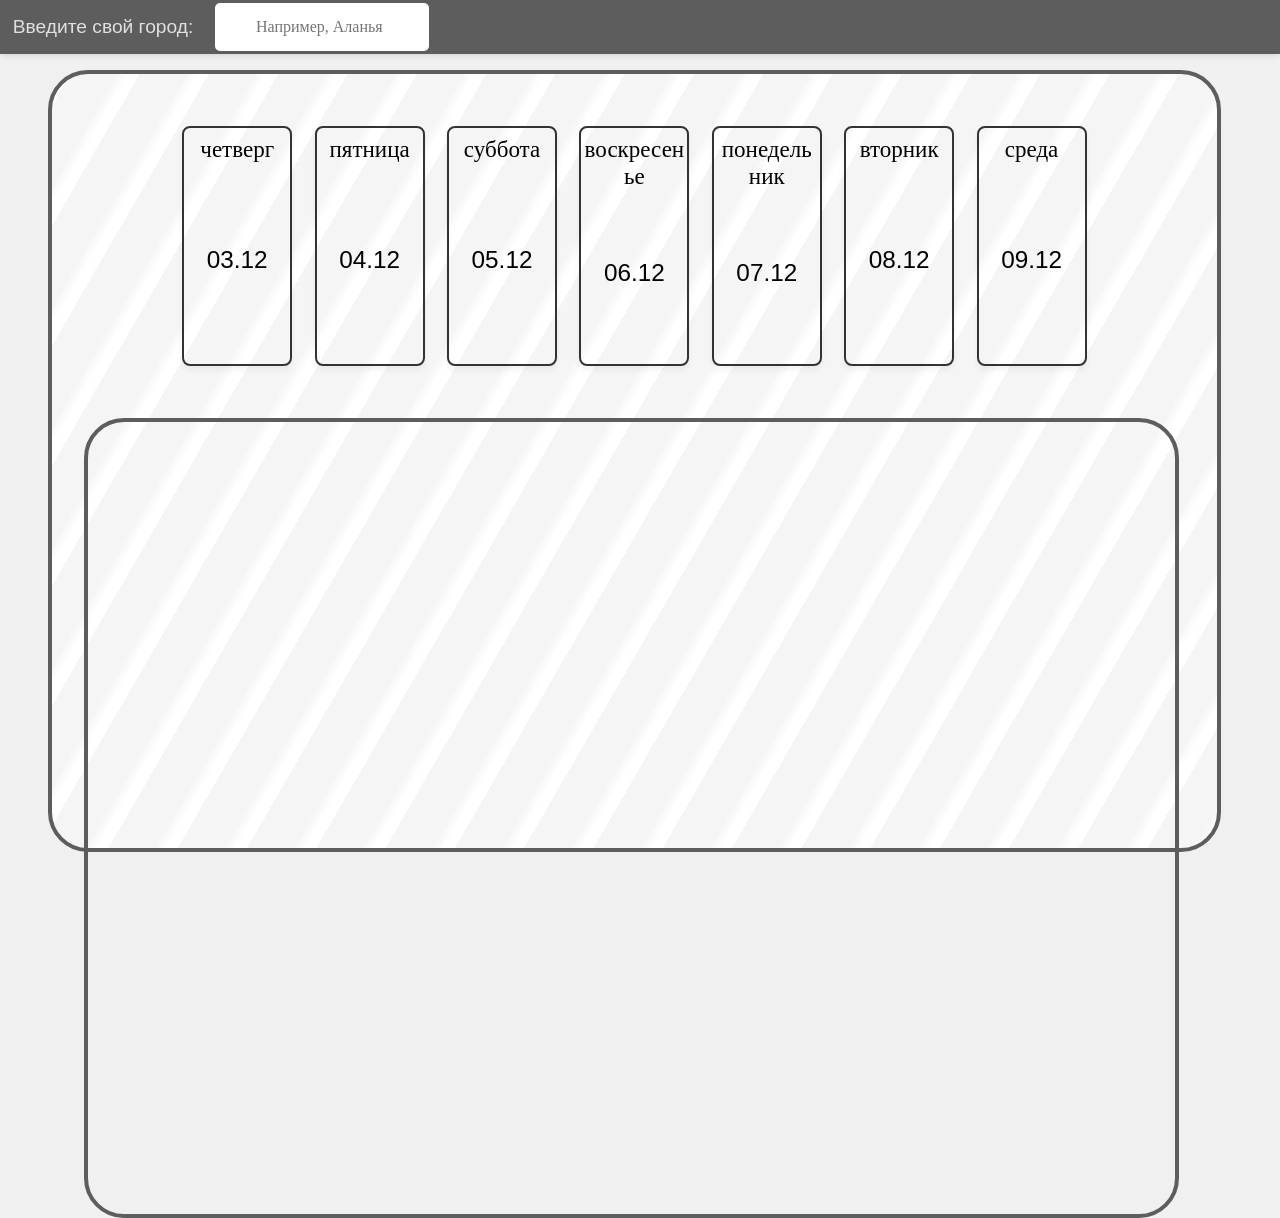
<file: index.html>
<!DOCTYPE html>
<html lang="en">
<head>
  <link rel="stylesheet" href="https://cdn.jsdelivr.net/npm/bootstrap-icons@1.11.3/font/bootstrap-icons.min.css">
  <meta charset="UTF-8">
  <meta name="viewport" content="width=device-width, initial-scale=1.0">
  <title>Sinoptik</title>
  <link rel="stylesheet" href="styles.css">
</head>
<body>
<div class="hero-wrapper">
  <div class="highcolumn">
    <div class="goroda">
   <label class="Vvodgorod">Введите свой город:</label>
   <input list="city-options" id="city-input" placeholder="Например, Аланья ">
   <datalist id="city-options"></datalist>
   </div>
   <div class="pokazatelgoroda" id="pok">
   </div>
  </div>
  <div class="Sinoptik" id="Sinoptik">
    <div class="insideboxofsinoptika">
     <div class="tableofdays">
     </div>
     <div id="Boxsinoptika" class="Boxsinoptika">
     </div>
    </div>
  </div>
</div>
<script src="placeholder.js" > </script>
<script src="firstenteredbyuser.js" type="module"></script>
<script src="citySearch.js" type="module"></script>
<script src="7days.js" type="module"></script>
<script src="weatherDisplay.js" type="module"></script>
<script src="main.js" type="module"></script>
</body>
</html>
</file>
<file: styles.css>
body{
    margin: 0 0;
   padding: 0 0;
      background-color: #f0f0f0;
    font-family: Arial, sans-serif; 
}
.lineofnow{
    display: flex;
    justify-content: center;
    font-size: 1.6rem;
    letter-spacing:0.4rem;
    padding-left: 4rem;
    font-family: Arial, Helvetica, sans-serif;
}
.circle-container {
  position: relative;
  width: 160px;
  height: 160px;
}
.progress-ring {
  transform: rotate(-90deg);
}
.bottomlineinboxofsinopt{
    display: flex;
    justify-content: space-between;
}
.progress-ring__circle {
  transition: stroke-dashoffset 0.35s ease-in-out;
  stroke-linecap: round; 
}
.percentage-text {
  position: absolute;
  top: 50%;
  left: 50%;
  transform: translate(-50%, -50%);
  font-size: 24px;
  font-weight: bold;
  color: #333;
}
.controls {
  display: flex;
  flex-direction: column;
  gap: 8px;
  align-items: center;
}
.n {
 display: flex;
    align-items: center;
    justify-content: center;
    font-family: initial;
    font-size:1.3rem;
}
input {
  padding: 8px 12px;
  font-size: 16px;
  border: 1px solid #ccc;
  border-radius: 6px;
  text-align: center;
}
.highcolumn {
 display: flex;
 width: 100%;
 min-height: 6vh;
 background-color: #5d5d5d;
 box-shadow: 0 2px 5px rgba(0,0,0,0.1);
 margin: 0 0;
 padding: 0 0;
  display: flex;
    align-items: center;
    justify-content: space-between;
}
#city-input {
    background-color: rgb(121, 114, 114);
     height: 2rem;
     width: auto;
     border: solid 2px black;
     background-color: #ffffff; 
    border-radius: 7px;
    color: #383838;
    border: 2px solid #5d5d5d; 
    font-size: 16px;
     font-family: initial;
     padding-left: 10px;
}
#city-input:hover {
    border-color:#777 ;
 box-shadow: 0 0 10px white;
 border: none;
}
#city-input:focus {
    outline: none;
    border-color:#777 ;
 box-shadow: 0 0 14px white;
 border: none;
}
.Vvodgorod{
     color: #e0e0e0; 
       font-size: 1.2em; 
}
.goroda{
    display: flex;
    align-items: center;
    gap: 20px;
    margin-left: 1%;
}
.Pokazatelgorodavjs {
color: #e0e0e0; 
 font-size: 1.2rem; 
}
.Pokazatelstranuvjs{
    color: #e0e0e0;
    font-size: 1rem;
}
.pokazsjs{
    margin-right: 4rem;
    margin-left: 2rem;
}
.current{
    font-family: initial;
    font-size: 1.3rem;
    padding: 0;
    margin: 0;
    display: flex;
    padding-top: 0.4rem;
    padding-left: 0.4rem;
}
.allblockofboxsinopt{
    padding-right: 6rem;
}
.curenttem{
    padding: 0;
    margin: 0; 
      padding-top: 0.6rem;
}
.Sinoptik {
    background: repeating-linear-gradient(
        -60deg,
        #ffffff,
        #ffffff 10px,
        #f5f5f5 20px,
        #f5f5f5 60px
    );
    width: 91vw;
    height: 84vh;
    border: 4px solid  #5d5d5d;
    border-radius: 40px;
    margin-left: 8%;
    margin-top: 2%;
}
.tableofdays{
 display: grid;
    grid-template-columns: repeat(7, 1fr); 
    justify-content: center; 
    align-items: stretch;   
    padding: 20px;
    margin-left: 1rem;   
}
.cell {
   width: 9vw;
   height: 100%;
  cursor: pointer;
    border: 1px solid #333;
    border-radius: 12px; 
    box-shadow: 0 4px 6px rgba(0, 0, 0, 0.05); 
  text-align: center;
}
.sos {
    scale: 1.1;
}
.cell-shape div {
    text-transform: capitalize;
}
.dayname{
    font-family: cursive;
    font-size: 1.25vw;
}
.daydate {  font-family: Arial, Helvetica, sans-serif;
 font-size: 1vw;
}
.tempvlagvcells {
    font-family:'Gill Sans', 'Gill Sans MT', Calibri, 'Trebuchet MS', sans-serif;
    font-size: 0.9vw;
}
.Boxsinoptika {
    width: 90%;          
    min-height: 480px;  
    border: 4px solid #5d5d5d; 
    border-radius: 40px;
    box-sizing: border-box;
    margin-left: 2rem ;
    padding: 15px;
    overflow-y: auto;
}
.labeltoday{
    font-family: cursive;
    font-size: 1vw;
}
@media (min-width: 768px) {
    .Boxsinoptika {
        width: 70%;      
        min-height: 350px; 
        padding: 25px;   
    }
}
@media (1024px <= width <= 2024px) {
    .Boxsinoptika {
       width: 94%;
            min-height: 50vh;
        max-width: 1850px; 
    }
       .Sinoptik { margin-top: 1rem; height: 86vh;}
}
@media (min-width: 2024px) {
    .Boxsinoptika {
            width: 94%;
            min-height: 58vh;
    }
    .Sinoptik{
      width: 86vw;
    }
}
.hourly-item {
    width: 4.8rem;
    height: 6.5rem; 
    border: solid 2px #5d5d5d;
    border-radius: 6px;
    display: flex;
    flex-direction: column;  
    justify-content: space-around; 
    align-items: center;      
    padding: 5px 0;           
}
.hourly-item:hover {
    border-color: #777;
    box-shadow: 0 0 10px #5d5d5d;
    scale: 1.05;
    transition: all 0.15s ease; 
}
.hourly-forecast-container {
display: grid;
    grid-template-columns: repeat(12, 1fr); 
    justify-content: center; 
    align-items: stretch; gap:20px;
}
@media (max-width: 500px ) and (max-height: 1000px){ 
.highcolumn {
    height: auto;
    padding: 10px 5px;
  }
  body {
    background: repeating-linear-gradient(
      -60deg,
      #ffffff,
      #ffffff 10px,
      #f5f5f5 20px,
      #f5f5f5 60px
    );
  }
  .Sinoptik {
    border: none;
    background: none;
    width: 100%;
    height: auto;
    margin-left: 0;
    border-radius: 0;
    margin-top: 0;
  }
  .cell {
    flex: 0 0 95px ; 
    width: 95px ;
    min-width: 95px ;
    max-width: 95px ;
    min-height: 140px;
    border-radius: 8px;
    scale: 1 ;
    padding: 8px 2px;
    box-sizing: border-box;
    display: flex;
    flex-direction: column;
    justify-content: space-between;
    align-items: center;
    overflow-wrap: break-word;
    word-break: break-word;
  }
 .dayname {
    font-size: 0.75rem; 
    line-height: 1.1;
    word-break: break-all; 
  }
  .daydate {
    font-size: 0.75rem;
    margin: 4px 0;
  }
  .tempvlagvcells {
    font-size: 0.75rem;
    line-height: 1.2;
  }
  .tableofdays {
  display: flex !important;
  justify-content: flex-start !important; 
  overflow-x: auto !important;
  gap: 10px;
  margin-top: 1rem;
  margin-left: 0;
  padding: 10px 15px !important; 
  -webkit-overflow-scrolling: touch;
}
.hourly-forecast-container, 
.tableofdays { 
    display: flex;
    overflow-x: auto; 
    width: 100%;
    box-sizing: border-box;
}

.hourly-forecast-container::-webkit-scrollbar {
    display: none;         
}
.hourly-forecast-container {
    -ms-overflow-style: none; 
    scrollbar-width: none; flex-shrink: 0;}
.hourly-forecast-container {
  display: flex ;
  justify-content: flex-start ; 
  overflow-x: auto ;
  gap: 10px;
  padding: 10px 5px ;
  -webkit-overflow-scrolling: touch;
flex-shrink: 0;
}
  .hourly-item {
    flex: 0 0 4.9rem; 
  border: 1px solid #333;
    border-radius: 12px;
    padding: 5px;
    font-size: 0.85rem;
  height: 8rem;
    box-sizing: border-box;
   flex-shrink: 0;
  }
  .Boxsinoptika {
    width: 100%;
    border: none;
    border-radius: 0;
    margin-left: 0;
    padding: 10px;
    }
  .pokazsjs {
    margin-right: 1rem;
    margin-left: 1rem;
  }
  #city-input {
    height: 2rem;
    width: 9rem;
    font-size: 14px;
  }
  .Pokazatelgorodavjs {
    font-size: 1rem;
  }
  .Pokazatelstranuvjs {
    font-size: 0.9rem;
  }
  .Vvodgorod {
    display: none;
  }
   #city-input {
    background-color: rgb(121, 114, 114);
     height: 0.8rem;
     width: 10rem;
     border: solid 2px black;
     background-color: #ffffff; 
    border-radius: 7px;
    color: #383838;
    border: 2px solid #5d5d5d; 
    font-size: 14px;
     font-family: initial;
}
#city-input:hover {
    border-color: none ;
 box-shadow: none;
 border: none;
}
#city-input:focus {
    outline: none;
    border-color:none ;
 box-shadow: none;
 border: none;
}
.pokazsjs{
    margin-right: 1rem;
    margin-left: 1rem;
}
.bottomlineinboxofsinopt {
  justify-content: space-between;
  gap: 5rem;
}
.allblockofboxsinopt {
  padding-right: 0;
  margin-top: 1rem;
  width: 100%;
  box-sizing: border-box;
}
html, body {
  max-width: 100%;
  overflow-x: hidden;
  box-sizing: border-box;
}
.twocircless{
  display: flex;       
  flex-direction: column; 
  gap: 4.5rem;     
}
.curenttem{
  display: flex;       
  flex-direction: column; 
  gap: 0.6rem; 
}
}

.circles-wrapper {
    display: flex;
    flex-direction: row;   
    justify-content: space-around;
      justify-content: center;
      gap: 25rem;  
width: 80%;
}

@media (max-width: 500px) {
    .circles-wrapper {
         display: flex;
        flex-direction: column;
        justify-content: center;
        gap: 4.5rem;
        width: 100%;
    }.hourly-item:hover {
   border-color: #5d5d5d;
    box-shadow: none ;
    scale: 1 ;
    transition: none ;
}
    .labeltoday{
      font-size: 0.7rem;
    }
    .loader-text {
    font-size: 14px;
    color: #6b7280;
    font-family: sans-serif;
}
}
.Boxsinoptika::-webkit-scrollbar {
    display: none;         
}
.tableofdays::-webkit-scrollbar {
    display: none;         
}

.loader-container {
    display: flex;
    flex-direction: column;
    align-items: center;
    justify-content: center;
    padding: 20px;
    gap: 12px;
}
/*Временно */
.spinner {
    width: 40px;
    height: 40px;
    border: 4px solid rgba(79, 70, 229, 0.15); 
    border-top: 4px solid #4f46e5;          
    border-radius: 50%;
    animation: spin 0.8s linear infinite;
}

.loader-text {
    font-size: 26px;
    color: #6b7280;
    font-family: sans-serif;
}
@keyframes spin {
    0% { transform: rotate(0deg); }
    100% { transform: rotate(360deg); }
}
@media screen and (min-width: 501px) and (max-width: 850px) {
 .bottomlineinboxofsinopt{
  margin-top: 1rem;
 }
  .allblockofboxsinopt{
  padding-right: 0;
  margin-top: 6vh;
 }
 .Boxsinoptika{
  width: 96%;
  max-height:70vh ;
  border: none;    margin-left: 1rem ;
 }
 .Sinoptik{
  margin-left: 2rem;
  width: 97vw;
   margin-left: 1%;
 }
  .circles-wrapper {
      margin-left: 5rem;
        gap: 3.5rem;
        width: 100%;
        align-items: center;
        scale: 1.1;
    }
    
 .Sinoptik{
  border: none;
 }
 .cell {
    flex: 0 0 95px ; 
    width: 90px ;
  
    max-width: 95px ;
    min-height: 140px;
    border-radius: 8px;
    scale: 1 ;
    padding: 8px 2px;
    box-sizing: border-box;
    display: flex;
    flex-direction: column;
    justify-content: space-between;
    align-items: center;
    overflow-wrap: break-word;
    word-break: break-word;
  }
 .dayname {
    font-size: 0.9rem; 
    line-height: 1.1;
    word-break: break-all; 
  }
  .daydate {
    font-size:0.8rem;
    margin: 4px 0;
    
  }
  .tempvlagvcells {
    font-size: 0.8rem;
    line-height: 1.1;
  }
  .tableofdays { 
    display: flex;
    overflow-x: auto;
    width: 100%;
    box-sizing: border-box;
      margin-left: 0rem;  
      gap: 0.6rem;
      margin-top: 2em;
}

.hourly-forecast-container::-webkit-scrollbar {
    display: none;         
}
.hourly-forecast-container {
    -ms-overflow-style: none;
    scrollbar-width: none;   flex-shrink: 0;}
.hourly-forecast-container {
  display: flex ;
  justify-content: flex-start ; 
  overflow-x: auto ;
  gap: 10px;
  margin-top:1rem;
  -webkit-overflow-scrolling: touch;
flex-shrink: 0;
}
  .hourly-item {
    flex: 0 0 4.9rem;
  border: 1px solid #333;
    border-radius: 12px;
    padding: 5px;
    font-size: 0.85rem;
  height: 8rem;
    box-sizing: border-box;
   flex-shrink: 0;
  }

}
@media screen and (min-width: 800px) and (max-width: 900px) { 
 .Boxsinoptika{
 scale: 1;
 }
 .hourly-forecast-container{
  margin-bottom: 6rem;
  margin-top: 4rem;
   scale: 1.1;
 }
 .tableofdays{
  gap: 1.1rem;
 }
.cell {
    flex: 0 0 95px ; 
    width: 120px ;
    min-width: 95px ;
    max-width: 95px ;
    min-height: 180px;
  scale: 1.1;
  
  }
.hourly-item:hover {
   border-color: #5d5d5d;
    box-shadow: none ;
    scale: 1 ;
    transition: none ;
}
}
@media screen and (min-width: 900px) and (max-width: 1350px) { 
 .Sinoptik{
  margin-left: 3rem;
 }
  .cell {
    flex: 0 0 95px ; 
    width: 110px ;
    min-width: 90px ;
    max-width:140px ;
    min-height: 240px;
    border-radius: 8px;
    scale: 1;
    padding: 8px 2px;
    box-sizing: border-box;
       border: 2px solid #333;
    display: flex;
    flex-direction: column;
    justify-content: space-between;
    align-items: center;
    overflow-wrap: break-word;
    word-break: break-word;
   
  }
 
.tableofdays { 
    display: flex;
    overflow-x: auto; 
    width: 100%;
    box-sizing: border-box;
      margin-left: 0rem;  
      gap: 1.4rem;
      margin-top: 2em;
      margin-bottom: 2rem;
}
  .dayname{
    font-family:cursive;
    font-size: 1.8vw;
}
.daydate {
    font-size: 1.9vw;
    margin: 4px 0; } 
    .tempvlagvcells {
    font-size: 1.7vw;
    line-height: 1.1;
  }
 .Boxsinoptika{
  min-height: 800px;
 }
 .hourly-forecast-container {
display: grid;
    grid-template-columns: repeat(8, 2fr); 
    justify-content: center; 
    align-items: stretch; gap:20px;
    margin-bottom: 3rem;
}
.circles-wrapper{
  gap:10rem;
  width: 50%;
}
.labeltoday{
  display: none;
}
 .hourly-item {
    width: 5.2rem;
    height: 7.5rem; 
    border: solid 2px #5d5d5d;
    border-radius: 6px;
    display: flex;
    flex-direction: column;  
    justify-content: space-around; 
    align-items: center;      
    padding: 5px 0;  
    font-size: 1.1rem;         
}
}
</file>
<file: 2.css>
body{
    margin: 0 0;
   padding: 0 0;
      background-color: #f0f0f0;
    font-family: Arial, sans-serif; 
}
.lineofnow{
    display: flex;
    justify-content: center;
    font-size: 1.6rem;
    letter-spacing:0.4rem;
    padding-left: 4rem;
    font-family: Arial, Helvetica, sans-serif;
}
.circle-container {
  position: relative;
  width: 160px;
  height: 160px;
}
.progress-ring {
  transform: rotate(-90deg);
}
.bottomlineinboxofsinopt{
    display: flex;
    justify-content: space-between;
}
.progress-ring__circle {
  transition: stroke-dashoffset 0.35s ease-in-out;
  stroke-linecap: round; 
}
.percentage-text {
  position: absolute;
  top: 50%;
  left: 50%;
  transform: translate(-50%, -50%);
  font-size: 24px;
  font-weight: bold;
  color: #333;
}
.controls {
  display: flex;
  flex-direction: column;
  gap: 8px;
  align-items: center;
}
.n {
 display: flex;
    align-items: center;
    justify-content: center;
    font-family: initial;
    font-size:1.3rem;
}
input {
  padding: 8px 12px;
  font-size: 16px;
  border: 1px solid #ccc;
  border-radius: 6px;
  text-align: center;
}
.highcolumn {
 display: flex;
 width: 100%;
 min-height: 6vh;
 background-color: #5d5d5d;
 box-shadow: 0 2px 5px rgba(0,0,0,0.1);
 margin: 0 0;
 padding: 0 0;
  display: flex;
    align-items: center;
    justify-content: space-between;
}
#city-input {
    background-color: rgb(121, 114, 114);
     height: 2rem;
     width: auto;
     border: solid 2px black;
     background-color: #ffffff; 
    border-radius: 7px;
    color: #383838;
    border: 2px solid #5d5d5d; 
    font-size: 16px;
     font-family: initial;
     padding-left: 10px;
}
#city-input:hover {
    border-color:#777 ;
 box-shadow: 0 0 10px white;
 border: none;
}
#city-input:focus {
    outline: none;
    border-color:#777 ;
 box-shadow: 0 0 14px white;
 border: none;
}
.Vvodgorod{
     color: #e0e0e0; 
       font-size: 1.2em; 
}
.goroda{
    display: flex;
    align-items: center;
    gap: 20px;
    margin-left: 1%;
}
.Pokazatelgorodavjs {
color: #e0e0e0; 
 font-size: 1.2rem; 
}
.Pokazatelstranuvjs{
    color: #e0e0e0;
    font-size: 1rem;
}
.pokazsjs{
    margin-right: 4rem;
    margin-left: 2rem;
}
.current{
    font-family: initial;
    font-size: 1.3rem;
    padding: 0;
    margin: 0;
    display: flex;
    padding-top: 0.4rem;
    padding-left: 0.4rem;
}
.allblockofboxsinopt{
    padding-right: 6rem;
}
.curenttem{
    padding: 0;
    margin: 0; 
      padding-top: 0.6rem;
}
.Sinoptik {
    background: repeating-linear-gradient(
        -60deg,
        #ffffff,
        #ffffff 10px,
        #f5f5f5 20px,
        #f5f5f5 60px
    );
    width: 91vw;
    height: 84vh;
    border: 4px solid  #5d5d5d;
    border-radius: 40px;
    margin-left: 8%;
    margin-top: 2%;
}
.tableofdays{
 display: grid;
    grid-template-columns: repeat(7, 1fr); 
    justify-content: center; 
    align-items: stretch;   
    padding: 20px;
    margin-left: 1rem;   
}
.cell {
   width: 9vw;
   height: 100%;
  cursor: pointer;
    border: 1px solid #333;
    border-radius: 12px; 
    box-shadow: 0 4px 6px rgba(0, 0, 0, 0.05); 
  text-align: center;
}
.sos {
    scale: 1.1;
}
.cell-shape div {
    text-transform: capitalize;
}
.dayname{
    font-family: cursive;
    font-size: 1.25vw;
}
.daydate {  font-family: Arial, Helvetica, sans-serif;
 font-size: 1vw;
}
.tempvlagvcells {
    font-family:'Gill Sans', 'Gill Sans MT', Calibri, 'Trebuchet MS', sans-serif;
    font-size: 0.9vw;
}
.Boxsinoptika {
    width: 90%;          
    min-height: 480px;  
    border: 4px solid #5d5d5d; 
    border-radius: 40px;
    box-sizing: border-box;
    margin-left: 2rem ;
    padding: 15px;
    overflow-y: auto;
}
.labeltoday{
    font-family: cursive;
    font-size: 1vw;
}
@media (min-width: 768px) {
    .Boxsinoptika {
        width: 70%;      
        min-height: 350px; 
        padding: 25px;   
    }
}
@media (1024px <= width <= 2024px) {
    .Boxsinoptika {
       width: 94%;
            min-height: 50vh;
        max-width: 1850px; 
    }
       .Sinoptik { margin-top: 1rem; height: 86vh;}
}
@media (min-width: 2024px) {
    .Boxsinoptika {
            width: 94%;
            min-height: 58vh;
    }
    .Sinoptik{
      width: 86vw;
    }
}
.hourly-item {
    width: 4.8rem;
    height: 6.5rem; 
    border: solid 2px #5d5d5d;
    border-radius: 6px;
    display: flex;
    flex-direction: column;  
    justify-content: space-around; 
    align-items: center;      
    padding: 5px 0;           
}
.hourly-item:hover {
    border-color: #777;
    box-shadow: 0 0 10px #5d5d5d;
    scale: 1.05;
    transition: all 0.15s ease; 
}
.hourly-forecast-container {
display: grid;
    grid-template-columns: repeat(12, 1fr); 
    justify-content: center; 
    align-items: stretch; gap:20px;
}
@media (max-width: 500px ) and (max-height: 1000px){ 
.highcolumn {
    height: auto;
    padding: 10px 5px;
  }
  body {
    background: repeating-linear-gradient(
      -60deg,
      #ffffff,
      #ffffff 10px,
      #f5f5f5 20px,
      #f5f5f5 60px
    );
  }
  .Sinoptik {
    border: none;
    background: none;
    width: 100%;
    height: auto;
    margin-left: 0;
    border-radius: 0;
    margin-top: 0;
  }
  .cell {
    flex: 0 0 95px ; 
    width: 95px ;
    min-width: 95px ;
    max-width: 95px ;
    min-height: 140px;
    border-radius: 8px;
    scale: 1 ;
    padding: 8px 2px;
    box-sizing: border-box;
    display: flex;
    flex-direction: column;
    justify-content: space-between;
    align-items: center;
    overflow-wrap: break-word;
    word-break: break-word;
  }
 .dayname {
    font-size: 0.75rem; 
    line-height: 1.1;
    word-break: break-all; 
  }
  .daydate {
    font-size: 0.75rem;
    margin: 4px 0;
  }
  .tempvlagvcells {
    font-size: 0.75rem;
    line-height: 1.2;
  }
  .tableofdays {
  display: flex !important;
  justify-content: flex-start !important; 
  overflow-x: auto !important;
  gap: 10px;
  margin-top: 1rem;
  margin-left: 0;
  padding: 10px 15px !important; 
  -webkit-overflow-scrolling: touch;
}
.hourly-forecast-container, 
.tableofdays { 
    display: flex;
    overflow-x: auto; 
    width: 100%;
    box-sizing: border-box;
}

.hourly-forecast-container::-webkit-scrollbar {
    display: none;         
}
.hourly-forecast-container {
    -ms-overflow-style: none; 
    scrollbar-width: none; flex-shrink: 0;}
.hourly-forecast-container {
  display: flex ;
  justify-content: flex-start ; 
  overflow-x: auto ;
  gap: 10px;
  padding: 10px 5px ;
  -webkit-overflow-scrolling: touch;
flex-shrink: 0;
}
  .hourly-item {
    flex: 0 0 4.9rem; 
  border: 1px solid #333;
    border-radius: 12px;
    padding: 5px;
    font-size: 0.85rem;
  height: 8rem;
    box-sizing: border-box;
   flex-shrink: 0;
  }
  .Boxsinoptika {
    width: 100%;
    border: none;
    border-radius: 0;
    margin-left: 0;
    padding: 10px;
    }
  .pokazsjs {
    margin-right: 1rem;
    margin-left: 1rem;
  }
  #city-input {
    height: 2rem;
    width: 9rem;
    font-size: 14px;
  }
  .Pokazatelgorodavjs {
    font-size: 1rem;
  }
  .Pokazatelstranuvjs {
    font-size: 0.9rem;
  }
  .Vvodgorod {
    display: none;
  }
   #city-input {
    background-color: rgb(121, 114, 114);
     height: 0.8rem;
     width: 10rem;
     border: solid 2px black;
     background-color: #ffffff; 
    border-radius: 7px;
    color: #383838;
    border: 2px solid #5d5d5d; 
    font-size: 14px;
     font-family: initial;
}
#city-input:hover {
    border-color: none ;
 box-shadow: none;
 border: none;
}
#city-input:focus {
    outline: none;
    border-color:none ;
 box-shadow: none;
 border: none;
}
.pokazsjs{
    margin-right: 1rem;
    margin-left: 1rem;
}
.bottomlineinboxofsinopt {
  justify-content: space-between;
  gap: 5rem;
}
.allblockofboxsinopt {
  padding-right: 0;
  margin-top: 1rem;
  width: 100%;
  box-sizing: border-box;
}
html, body {
  max-width: 100%;
  overflow-x: hidden;
  box-sizing: border-box;
}
.twocircless{
  display: flex;       
  flex-direction: column; 
  gap: 4.5rem;     
}
.curenttem{
  display: flex;       
  flex-direction: column; 
  gap: 0.6rem; 
}
}

.circles-wrapper {
    display: flex;
    flex-direction: row;   
    justify-content: space-around;
      justify-content: center;
      gap: 25rem;  
width: 80%;
}

@media (max-width: 500px) {
    .circles-wrapper {
         display: flex;
        flex-direction: column;
        justify-content: center;
        gap: 4.5rem;
        width: 100%;
    }.hourly-item:hover {
   border-color: #5d5d5d;
    box-shadow: none ;
    scale: 1 ;
    transition: none ;
}
    .labeltoday{
      font-size: 0.7rem;
    }
    .loader-text {
    font-size: 14px;
    color: #6b7280;
    font-family: sans-serif;
}
}
.Boxsinoptika::-webkit-scrollbar {
    display: none;         
}
.tableofdays::-webkit-scrollbar {
    display: none;         
}

.loader-container {
    display: flex;
    flex-direction: column;
    align-items: center;
    justify-content: center;
    padding: 20px;
    gap: 12px;
}
/*Временно */
.spinner {
    width: 40px;
    height: 40px;
    border: 4px solid rgba(79, 70, 229, 0.15); 
    border-top: 4px solid #4f46e5;          
    border-radius: 50%;
    animation: spin 0.8s linear infinite;
}

.loader-text {
    font-size: 26px;
    color: #6b7280;
    font-family: sans-serif;
}
@keyframes spin {
    0% { transform: rotate(0deg); }
    100% { transform: rotate(360deg); }
}
@media screen and (min-width: 501px) and (max-width: 850px) {
 .bottomlineinboxofsinopt{
  margin-top: 1rem;
 }
  .allblockofboxsinopt{
  padding-right: 0;
  margin-top: 6vh;
 }
 .Boxsinoptika{
  width: 96%;
  max-height:70vh ;
  border: none;    margin-left: 1rem ;
 }
 .Sinoptik{
  margin-left: 2rem;
  width: 97vw;
   margin-left: 1%;
 }
  .circles-wrapper {
      margin-left: 5rem;
        gap: 3.5rem;
        width: 100%;
        align-items: center;
        scale: 1.1;
    }
    
 .Sinoptik{
  border: none;
 }
 .cell {
    flex: 0 0 95px ; 
    width: 90px ;
  
    max-width: 95px ;
    min-height: 140px;
    border-radius: 8px;
    scale: 1 ;
    padding: 8px 2px;
    box-sizing: border-box;
    display: flex;
    flex-direction: column;
    justify-content: space-between;
    align-items: center;
    overflow-wrap: break-word;
    word-break: break-word;
  }
 .dayname {
    font-size: 0.9rem; 
    line-height: 1.1;
    word-break: break-all; 
  }
  .daydate {
    font-size:0.8rem;
    margin: 4px 0;
    
  }
  .tempvlagvcells {
    font-size: 0.8rem;
    line-height: 1.1;
  }
  .tableofdays { 
    display: flex;
    overflow-x: auto;
    width: 100%;
    box-sizing: border-box;
      margin-left: 0rem;  
      gap: 0.6rem;
      margin-top: 2em;
}

.hourly-forecast-container::-webkit-scrollbar {
    display: none;         
}
.hourly-forecast-container {
    -ms-overflow-style: none;
    scrollbar-width: none;   flex-shrink: 0;}
.hourly-forecast-container {
  display: flex ;
  justify-content: flex-start ; 
  overflow-x: auto ;
  gap: 10px;
  margin-top:1rem;
  -webkit-overflow-scrolling: touch;
flex-shrink: 0;
}
  .hourly-item {
    flex: 0 0 4.9rem;
  border: 1px solid #333;
    border-radius: 12px;
    padding: 5px;
    font-size: 0.85rem;
  height: 8rem;
    box-sizing: border-box;
   flex-shrink: 0;
  }

}
@media screen and (min-width: 800px) and (max-width: 900px) { 
 .Boxsinoptika{
 scale: 1;
 }
 .hourly-forecast-container{
  margin-bottom: 6rem;
  margin-top: 4rem;
   scale: 1.1;
 }
 .tableofdays{
  gap: 1.1rem;
 }
.cell {
    flex: 0 0 95px ; 
    width: 120px ;
    min-width: 95px ;
    max-width: 95px ;
    min-height: 180px;
  scale: 1.1;
  
  }
.hourly-item:hover {
   border-color: #5d5d5d;
    box-shadow: none ;
    scale: 1 ;
    transition: none ;
}
}
@media screen and (min-width: 900px) and (max-width: 1350px) { 
 .Sinoptik{
  margin-left: 3rem;
 }
  .cell {
    flex: 0 0 95px ; 
    width: 110px ;
    min-width: 90px ;
    max-width:140px ;
    min-height: 240px;
    border-radius: 8px;
    scale: 1;
    padding: 8px 2px;
    box-sizing: border-box;
       border: 2px solid #333;
    display: flex;
    flex-direction: column;
    justify-content: space-between;
    align-items: center;
    overflow-wrap: break-word;
    word-break: break-word;
   
  }
 
.tableofdays { 
    display: flex;
    overflow-x: auto; 
    width: 100%;
    box-sizing: border-box;
      margin-left: 0rem;  
      gap: 1.4rem;
      margin-top: 2em;
      margin-bottom: 2rem;
}
  .dayname{
    font-family:cursive;
    font-size: 1.8vw;
}
.daydate {
    font-size: 1.9vw;
    margin: 4px 0; } 
    .tempvlagvcells {
    font-size: 1.7vw;
    line-height: 1.1;
  }
 .Boxsinoptika{
  min-height: 800px;
 }
 .hourly-forecast-container {
display: grid;
    grid-template-columns: repeat(8, 2fr); 
    justify-content: center; 
    align-items: stretch; gap:20px;
    margin-bottom: 3rem;
}
.circles-wrapper{
  gap:10rem;
  width: 50%;
}
.labeltoday{
  display: none;
}
 .hourly-item {
    width: 5.2rem;
    height: 7.5rem; 
    border: solid 2px #5d5d5d;
    border-radius: 6px;
    display: flex;
    flex-direction: column;  
    justify-content: space-around; 
    align-items: center;      
    padding: 5px 0;  
    font-size: 1.1rem;         
}
}
</file>
